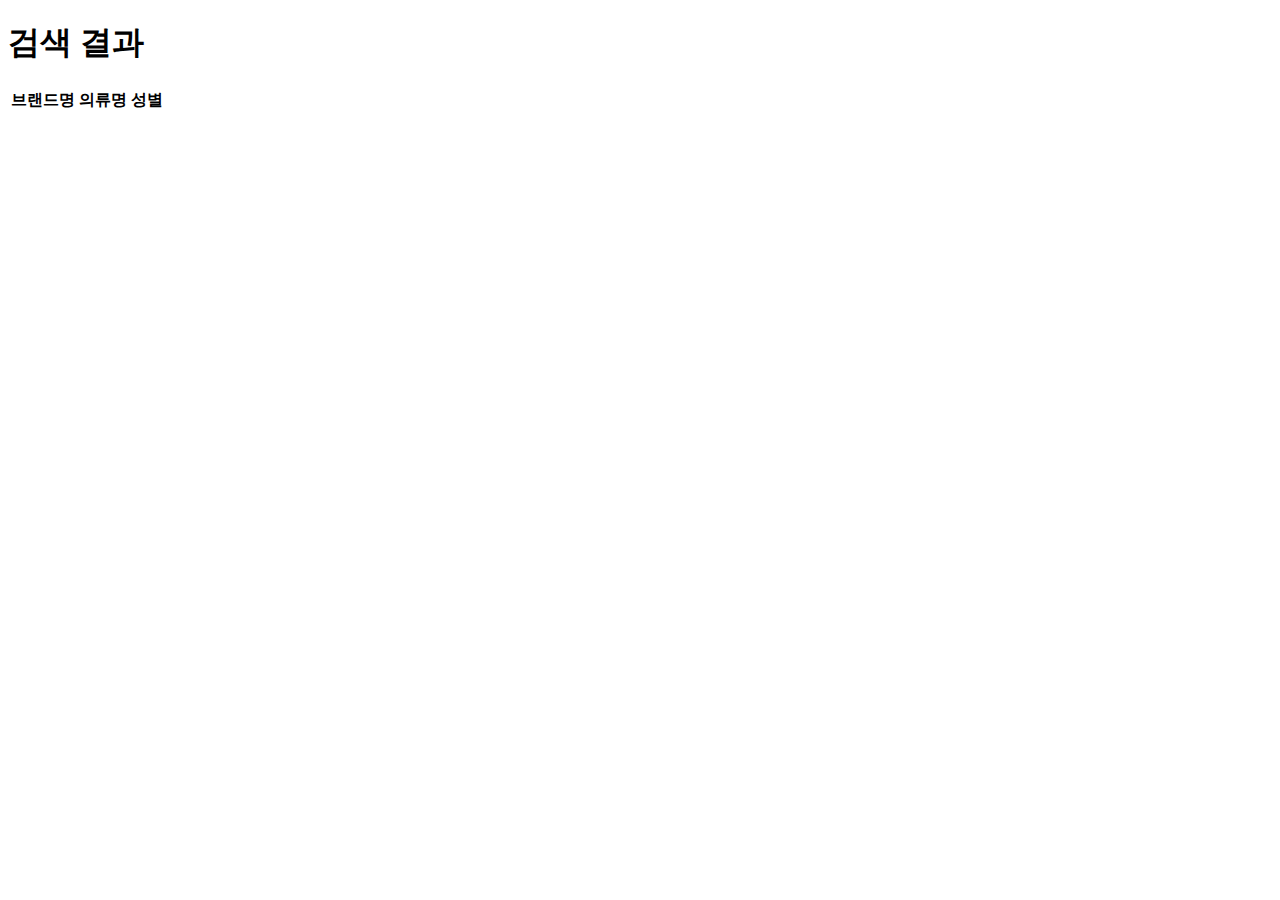
<file: templates/result.html>
<!DOCTYPE html>
<html>
  <head>
    <meta charset="utf-8">
    <title>검색 결과</title>
  </head>
  <body>
    <h1>검색 결과</h1>
    <table>
      <thead>
        <tr>
          <th>브랜드명</th>
          <th>의류명</th>
          <th>성별</th>
        </tr>
      </thead>
      <tbody
</file>
